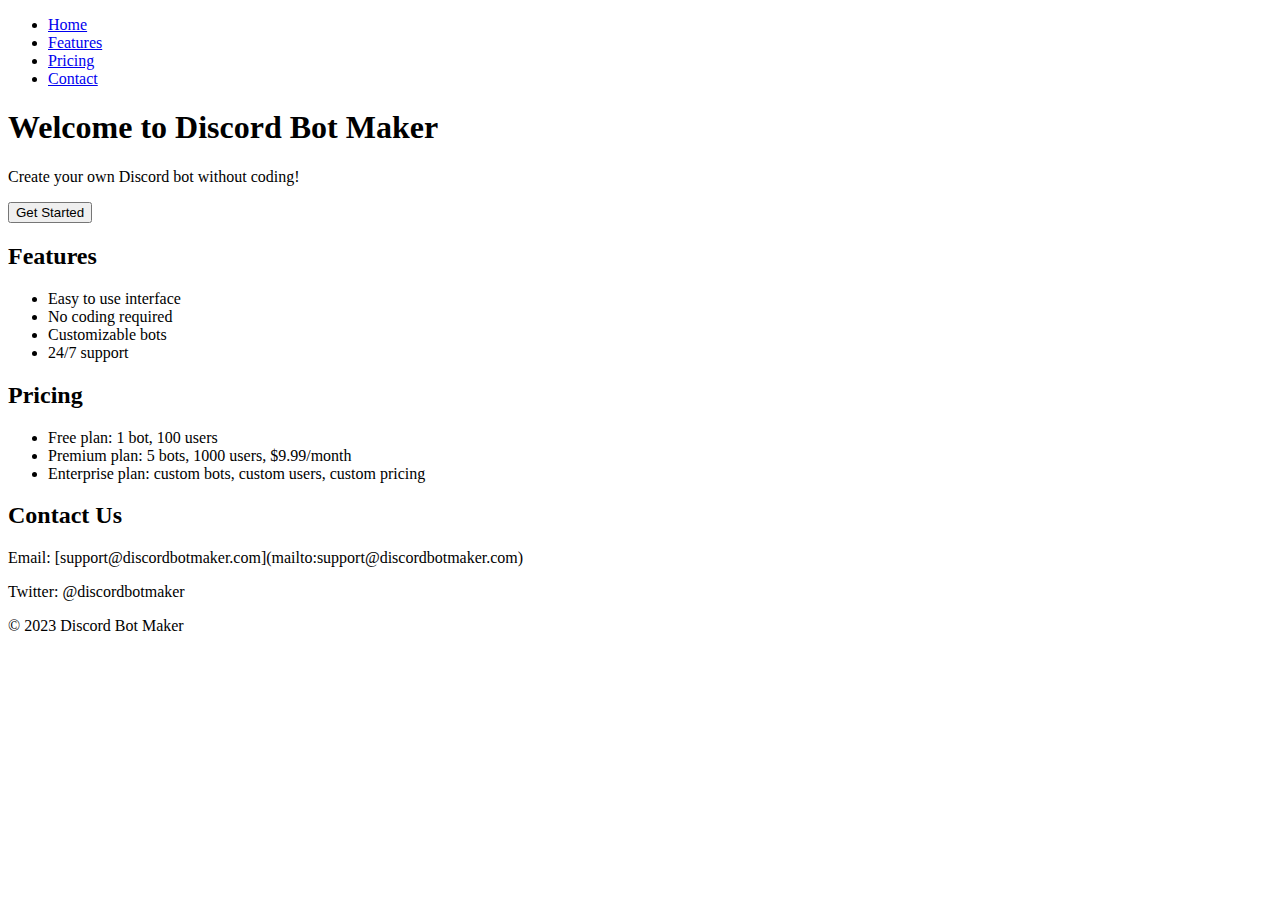
<file: index.html>
<!DOCTYPE html>
<html lang="en">
<head>
    <meta charset="UTF-8">
    <meta name="viewport" content="width=device-width, initial-scale=1.0">
    <title>Discord Bot Maker</title>
    <link rel="stylesheet" href="styles.css">
</head>
<body>
    <header>
        <nav>
            <ul>
                <li><a href="#home">Home</a></li>
                <li><a href="#features">Features</a></li>
                <li><a href="#pricing">Pricing</a></li>
                <li><a href="#contact">Contact</a></li>
            </ul>
        </nav>
    </header>
    <main>
        <section id="home">
            <h1>Welcome to Discord Bot Maker</h1>
            <p>Create your own Discord bot without coding!</p>
            <button>Get Started</button>
        </section>
        <section id="features">
            <h2>Features</h2>
            <ul>
                <li>Easy to use interface</li>
                <li>No coding required</li>
                <li>Customizable bots</li>
                <li>24/7 support</li>
            </ul>
        </section>
        <section id="pricing">
            <h2>Pricing</h2>
            <ul>
                <li>Free plan: 1 bot, 100 users</li>
                <li>Premium plan: 5 bots, 1000 users, $9.99/month</li>
                <li>Enterprise plan: custom bots, custom users, custom pricing</li>
            </ul>
        </section>
        <section id="contact">
            <h2>Contact Us</h2>
            <p>Email: [support@discordbotmaker.com](mailto:support@discordbotmaker.com)</p>
            <p>Twitter: @discordbotmaker</p>
        </section>
    </main>
    <footer>
        <p>&copy; 2023 Discord Bot Maker</p>
    </footer>
</body>
</html>
</file>
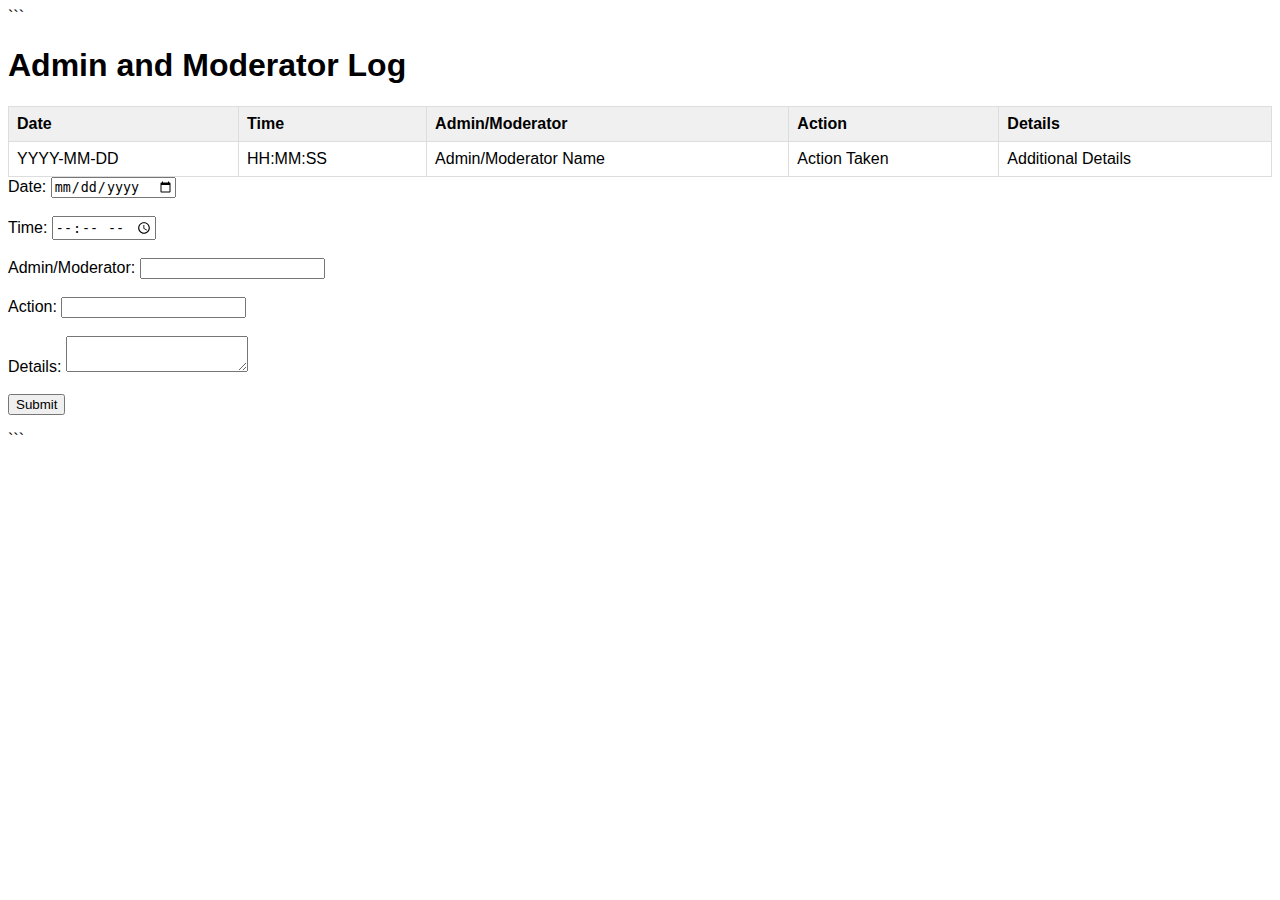
<file: private/Logs/bot-logs.html>
```
<!DOCTYPE html>
<html lang="en">
<head>
    <meta charset="UTF-8">
    <meta name="viewport" content="width=device-width, initial-scale=1.0">
    <title>Admin and Moderator Log</title>
    <style>
        body {
            font-family: Arial, sans-serif;
        }
        table {
            border-collapse: collapse;
            width: 100%;
        }
        th, td {
            border: 1px solid #ddd;
            padding: 8px;
            text-align: left;
        }
        th {
            background-color: #f0f0f0;
        }
    </style>
</head>
<body>
    <h1>Admin and Moderator Log</h1>
    <table>
        <tr>
            <th>Date</th>
            <th>Time</th>
            <th>Admin/Moderator</th>
            <th>Action</th>
            <th>Details</th>
        </tr>
        <tr>
            <td>YYYY-MM-DD</td>
            <td>HH:MM:SS</td>
            <td>Admin/Moderator Name</td>
            <td>Action Taken</td>
            <td>Additional Details</td>
        </tr>
    </table>
    <form>
        <label for="date">Date:</label>
        <input type="date" id="date" name="date"><br><br>
        <label for="time">Time:</label>
        <input type="time" id="time" name="time"><br><br>
        <label for="admin">Admin/Moderator:</label>
        <input type="text" id="admin" name="admin"><br><br>
        <label for="action">Action:</label>
        <input type="text" id="action" name="action"><br><br>
        <label for="details">Details:</label>
        <textarea id="details" name="details"></textarea><br><br>
        <input type="submit" value="Submit">
    </form>
    <script>
        // Add event listener to form submission
        document.querySelector('form').addEventListener('submit', (e) => {
            e.preventDefault();
            // Get form data
            const date = document.querySelector('#date').value;
            const time = document.querySelector('#time').value;
            const admin = document.querySelector('#admin').value;
            const action = document.querySelector('#action').value;
            const details = document.querySelector('#details').value;
            // Create new table row
            const newRow = document.createElement('tr');
            newRow.innerHTML = `
                <td>${date}</td>
                <td>${time}</td>
                <td>${admin}</td>
                <td>${action}</td>
                <td>${details}</td>
            `;
            // Add new row to table
            document.querySelector('table').appendChild(newRow);
        });
    </script>
</body>
</html>
```
</file>
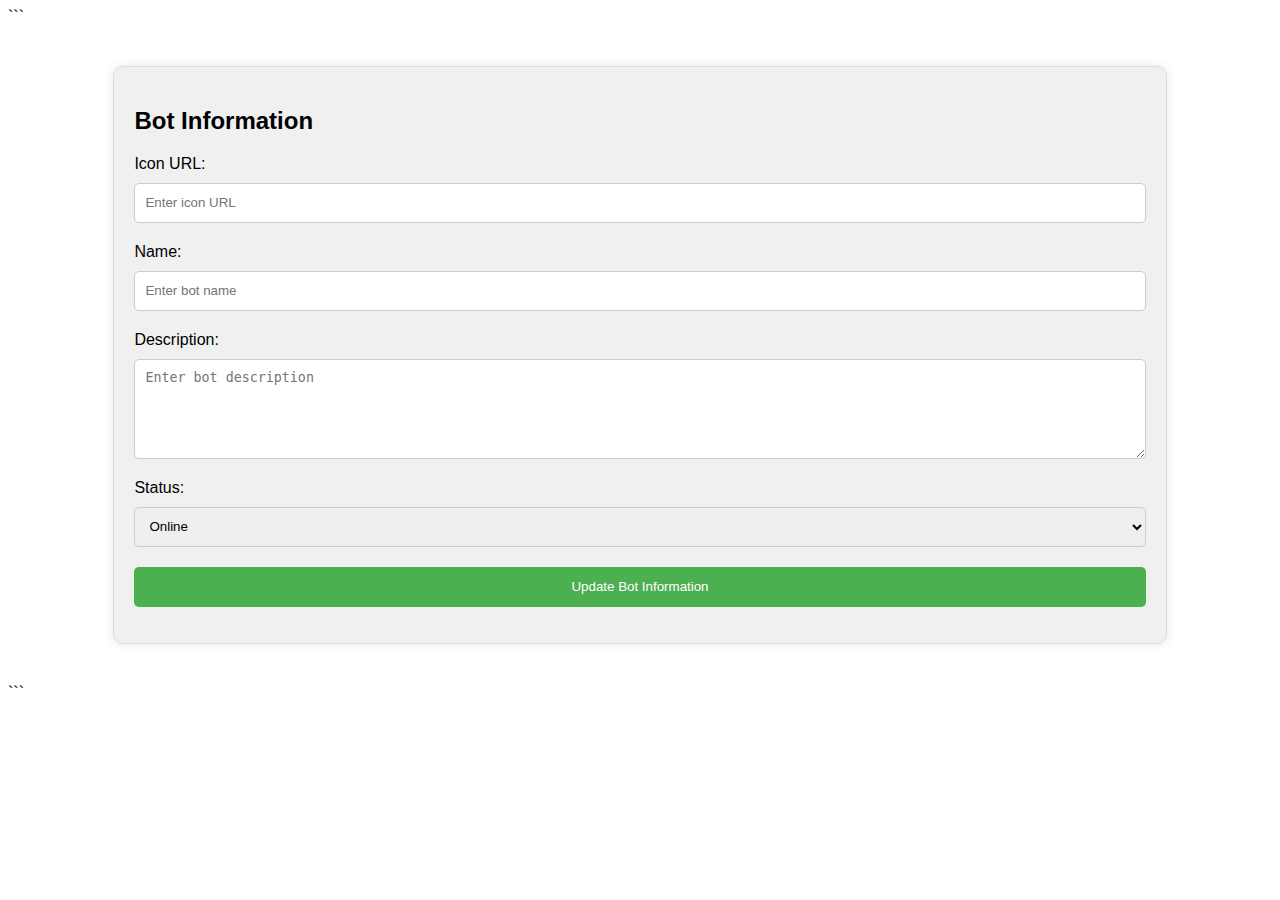
<file: public/bots/bot-settings.html>
```
<!DOCTYPE html>
<html lang="en">
<head>
    <meta charset="UTF-8">
    <meta name="viewport" content="width=device-width, initial-scale=1.0">
    <title>Bot Information</title>
    <style>
        body {
            font-family: Arial, sans-serif;
        }
        .container {
            width: 80%;
            margin: 40px auto;
            padding: 20px;
            background-color: #f0f0f0;
            border: 1px solid #ddd;
            border-radius: 10px;
            box-shadow: 0 0 10px rgba(0, 0, 0, 0.1);
        }
        label {
            display: block;
            margin-bottom: 10px;
        }
        input[type="text"], input[type="url"], textarea {
            width: 100%;
            height: 40px;
            margin-bottom: 20px;
            padding: 10px;
            border: 1px solid #ccc;
            border-radius: 5px;
        }
        textarea {
            height: 100px;
        }
        select {
            width: 100%;
            height: 40px;
            margin-bottom: 20px;
            padding: 10px;
            border: 1px solid #ccc;
            border-radius: 5px;
        }
        button[type="submit"] {
            width: 100%;
            height: 40px;
            background-color: #4CAF50;
            color: #fff;
            padding: 10px;
            border: none;
            border-radius: 5px;
            cursor: pointer;
        }
        button[type="submit"]:hover {
            background-color: #3e8e41;
        }
    </style>
</head>
<body>
    <div class="container">
        <h2>Bot Information</h2>
        <form>
            <label for="icon-url">Icon URL:</label>
            <input type="url" id="icon-url" name="icon-url" placeholder="Enter icon URL">
            <label for="name">Name:</label>
            <input type="text" id="name" name="name" placeholder="Enter bot name">
            <label for="description">Description:</label>
            <textarea id="description" name="description" placeholder="Enter bot description"></textarea>
            <label for="status">Status:</label>
            <select id="status" name="status">
                <option value="online">Online</option>
                <option value="offline">Offline</option>
                <option value="idle">Idle</option>
                <option value="dnd">Do Not Disturb</option>
            </select>
            <button type="submit">Update Bot Information</button>
        </form>
    </div>
</body>
</html>
```
</file>
<file: styles.css>
.ad-container {
  position: relative;
  width: 100%;
  height: 100vh;
  background-color: #f0f0f0;
  display: flex;
  justify-content: center;
  align-items: center;
}

.ad {
  width: 80%;
  height: 80%;
  background-color: #fff;
  border-radius: 10px;
  box-shadow: 0 0 10px rgba(0, 0, 0, 0.1);
  display: flex;
  flex-direction: column;
  align-items: center;
  padding: 20px;
}

.ad img {
  width: 100%;
  height: 50%;
  object-fit: cover;
  border-radius: 10px 10px 0 0;
}

.ad .content {
  padding: 20px;
}

.ad .content h2 {
  font-size: 24px;
  font-weight: bold;
  margin-bottom: 10px;
}

.ad .content p {
  font-size: 18px;
  color: #666;
  margin-bottom: 20px;
}

.ad .button {
  background-color: #4CAF50;
  color: #fff;
  padding: 10px 20px;
  border: none;
  border-radius: 5px;
  cursor: pointer;
}

.ad .button:hover {
  background-color: #3e8e41;
}
</file>
